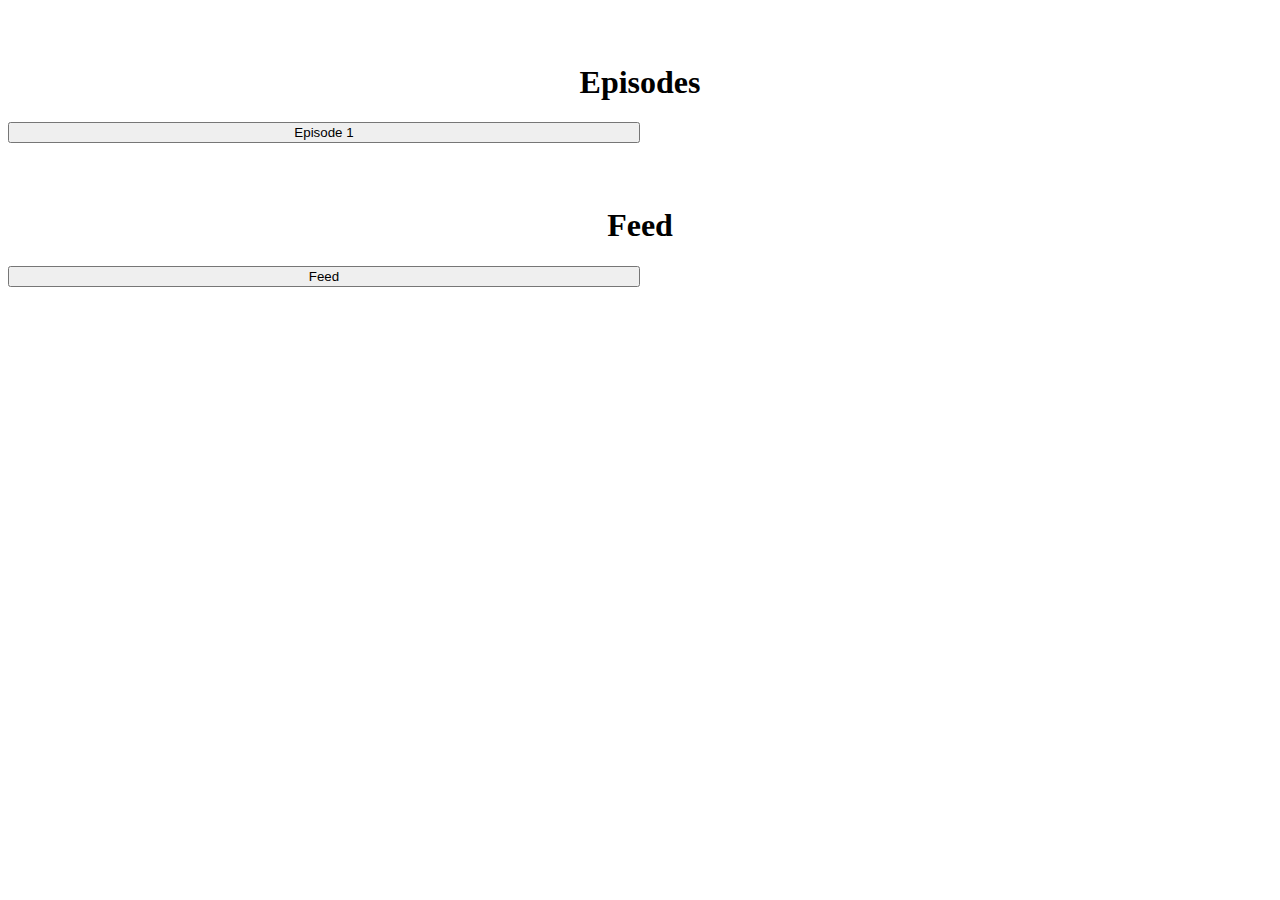
<file: index.html>
<!DOCTYPE html>
<html lang="en">

<head>
    <meta charset="UTF-8">
    <meta name="viewport" content="width=device-width, initial-scale=1.0">
    <meta http-equiv="X-UA-Compatible" content="ie=edge">

    <link rel="shortcut icon" type="image/x-icon" href="images/favicon.ico" />
    <link rel="stylesheet" href="styles.css">
    <link href="https://cdn.jsdelivr.net/npm/bootstrap@5.3.0-alpha1/dist/css/bootstrap.min.css" rel="stylesheet"
        integrity="sha384-GLhlTQ8iRABdZLl6O3oVMWSktQOp6b7In1Zl3/Jr59b6EGGoI1aFkw7cmDA6j6gD" crossorigin="anonymous">
    <link rel="stylesheet" href="https://cdnjs.cloudflare.com/ajax/libs/font-awesome/4.7.0/css/font-awesome.min.css">
</head>

<body>

    <main>
        <div class="vstack gap-4 col-md-5 mx-auto">
            <h1 class="home-title">Episodes</h1>
            <button type="button" class="btn btn-primary home-button" onclick="location.href='episodes/episode1.mp3'">
                Episode 1
            </button>

            <h1 class="home-title">Feed</h1>
            <button type="button" class="btn btn-primary home-button" onclick="location.href='feed.xml'">
                Feed
            </button>
        </div>
    </main>

    <script src="https://cdn.jsdelivr.net/npm/bootstrap@5.3.0-alpha1/dist/js/bootstrap.bundle.min.js"
        integrity="sha384-w76AqPfDkMBDXo30jS1Sgez6pr3x5MlQ1ZAGC+nuZB+EYdgRZgiwxhTBTkF7CXvN"
        crossorigin="anonymous">
    </script>
</body>

</html>
</file>
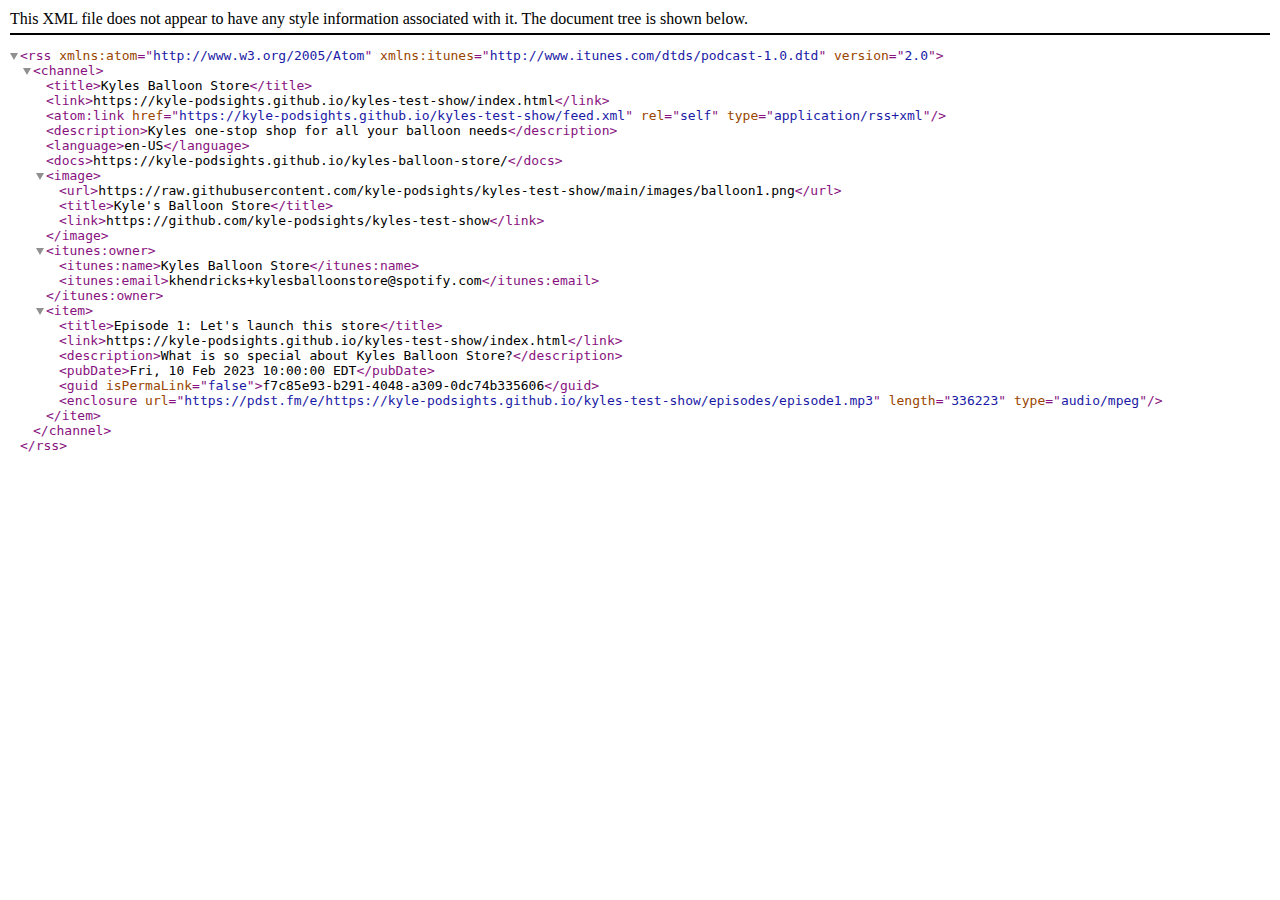
<file: redirect.html>
<!DOCTYPE html>
<meta charset="utf-8">
<title>Redirecting to https://kyle-podsights.github.io/kyles-test-show/feed.xml</title>
<meta http-equiv="refresh" content="0; URL=https://kyle-podsights.github.io/kyles-test-show/feed.xml">
<link rel="canonical" href="https://kyle-podsights.github.io/kyles-test-show/feed.xml">
</file>
<file: styles.css>
.home-title {
    margin-top: 4ch;
    text-align: center;
}

.btn-note {
    text-align: center;
}

.home-button {
    width: 50%;
    align-self: center;
}

.store-form {
    width: 50%;
    align-self: center;
}

.navbar-button {
    margin-left: 1ch;
}

.debug-icon {
    background: url("images/bug.svg");
    height: 16px;
    width: 32px;
    display: block;
    background-repeat: no-repeat;
    align-items: center;
    align-self: center;
    justify-content: center;
    justify-self: center;
    /* Other styles here */
}
</file>
